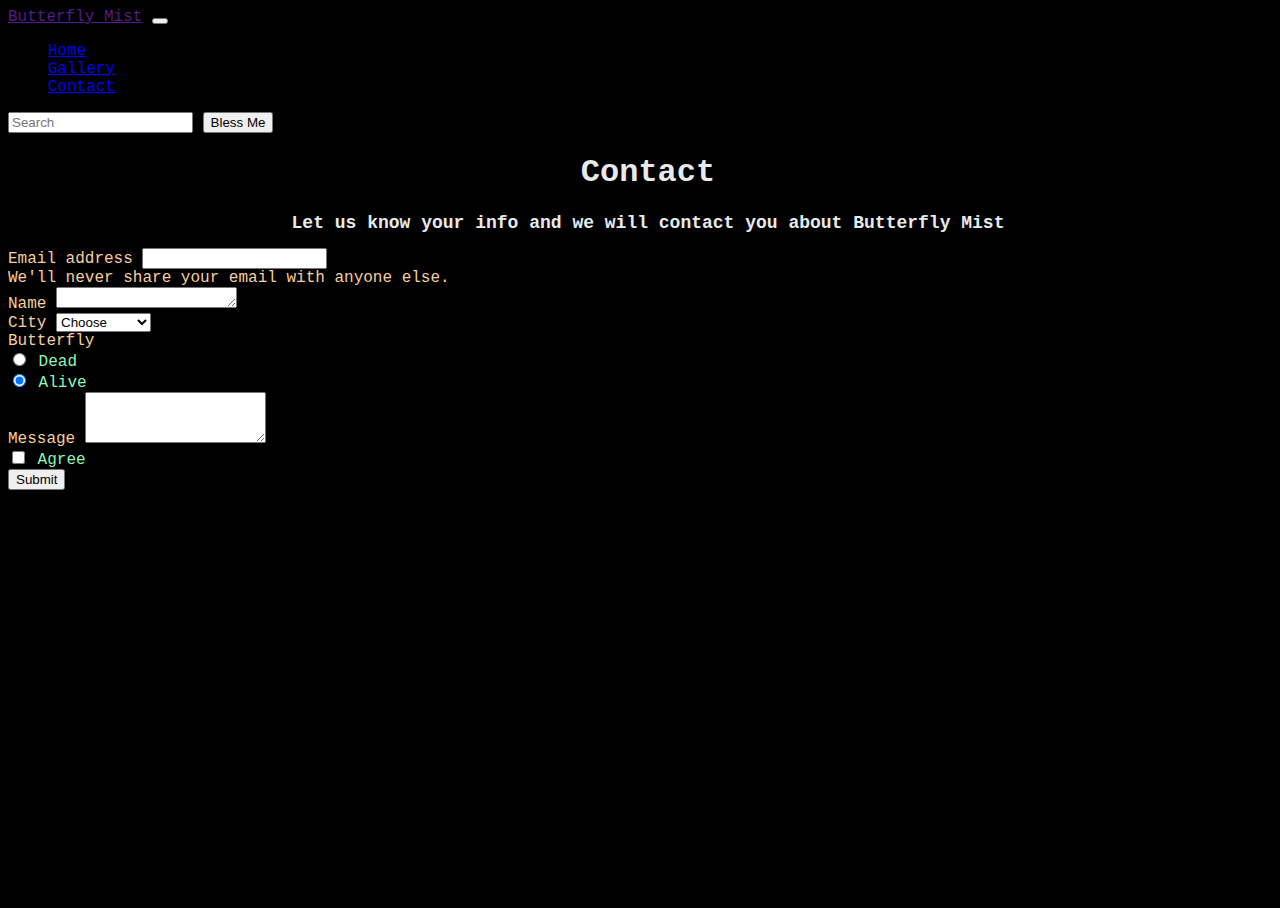
<file: contact.html>
<!DOCTYPE html>
<html>

<head>
  <meta charset="utf-8">
  <meta name="viewport" content="width=device-width">
  <title>Butterfly Mist</title>
  <link href="https://cdn.jsdelivr.net/npm/bootstrap@5.2.2/dist/css/bootstrap.min.css" rel="stylesheet"
    integrity="sha384-Zenh87qX5JnK2Jl0vWa8Ck2rdkQ2Bzep5IDxbcnCeuOxjzrPF/et3URy9Bv1WTRi" crossorigin="anonymous">
  <link href="style.css" rel="stylesheet" type="text/css" />
</head>

<body>
  <div class="container">
    <!-- navbar pradzia -->
    <nav class="navbar navbar-expand-lg bg-light">
      <div class="container-fluid">
        <a class="navbar-brand" href="">Butterfly Mist</a>
        <button class="navbar-toggler" type="button" data-bs-toggle="collapse" data-bs-target="#navbarSupportedContent"
          aria-controls="navbarSupportedContent" aria-expanded="false" aria-label="Toggle navigation">
          <span class="navbar-toggler-icon"></span>
        </button>
        <div class="collapse navbar-collapse" id="navbarSupportedContent">
          <ul class="navbar-nav me-auto mb-2 mb-lg-0">
            <li class="nav-item">
              <a class="nav-link active" aria-current="page" href="./index.html">Home</a>
            </li>
            
            <li class="nav-item">
              <a class="nav-link" href="./gallery.html">Gallery</a>
            </li>
       
            <li class="nav-item">
              <a class="nav-link " href="./contact.html">Contact</a>
            </li>
          </ul>
          <form class="d-flex" role="search">
            <input class="form-control me-2" type="search" placeholder="Search" aria-label="Search">
            <button class="btn btn-outline-success" type="submit">Bless Me</button>
          </form>
        </div>
      </div>
    </nav>
    <!-- navbar pabaiga -->
  </div>


<h1>Contact</h1>
<h2>Let us know your info and we will contact you about Butterfly Mist</h2>



<form>
  <div class="mb-3">
    <label for="exampleInputEmail1" class="form-label">Email address</label>
    <input type="email" class="form-control" id="exampleInputEmail1" aria-describedby="emailHelp">
    <div id="emailHelp" class="form-text">We'll never share your email with anyone else.</div>
  </div>
  <div class="mb-3">
    <label for="exampleFormControlTextarea1" class="form-label">Name</label>
    <textarea class="form-control" id="exampleFormControlTextarea1" rows="1"></textarea>
  </div>

  <div class="mb-3">
    <label for="exampleFormControlTextarea1" class="form-label">City</label>
    <select class="form-select" aria-label="Default select example">
    <option selected>Choose</option>
    <option value="1">Juodkrante</option>
    <option value="2">Druskininkai</option>
    <option value="3">Birstonas</option>
  </select>
  </div>

  <div class="mb-3">
  <label for="exampleFormControlTextarea1" class="form-label">Butterfly</label>
  <div class="form-check">
    <input class="form-check-input" type="radio" name="flexRadioDefault" id="flexRadioDefault1">
    <label class="form-check-label" for="flexRadioDefault1">
      Dead
    </label>
  </div>

  <div class="form-check">
    
    <input class="form-check-input" type="radio" name="flexRadioDefault" id="flexRadioDefault2" checked>
    <label class="form-check-label" for="flexRadioDefault2">
      Alive
    </label>
  </div>
  <div class="mb-3">
    <label for="exampleFormControlTextarea1" class="form-label">Message</label>
    <textarea class="form-control" id="exampleFormControlTextarea1" rows="3"></textarea>
  </div>
  <div class="mb-3 form-check">
    <input type="checkbox" class="form-check-input" id="exampleCheck1">
    <label class="form-check-label" for="exampleCheck1">Agree</label>
  </div>
  <button type="submit" class="btn btn-primary">Submit</button>
</form>












  <script src="https://cdn.jsdelivr.net/npm/bootstrap@5.2.2/dist/js/bootstrap.bundle.min.js"
    integrity="sha384-OERcA2EqjJCMA+/3y+gxIOqMEjwtxJY7qPCqsdltbNJuaOe923+mo//f6V8Qbsw3"
    crossorigin="anonymous"></script>

</body>

</html>
</file>
<file: style.css>
html, body {
    height: 100%;
    width: 100%;
    font-family: 'Courier New', Courier, monospace;
    background-color: black;
  }

h1{
    font-family: 'Courier New', Courier, monospace;
    font-size: xx-large;
    color: rgb(231, 234, 235);
    text-align: center;
}

h2{
    font-family: 'Courier New', Courier, monospace;
    font-size: large;
    color: rgb(231, 234, 235);
    text-align: center;
}

.mb-3{
    color: rgb(247, 206, 157);

}

.form-check{
    color: rgb(138, 247, 187);
}

.contact-container{
    display: flex;
    flex-direction: column;
}
</file>
